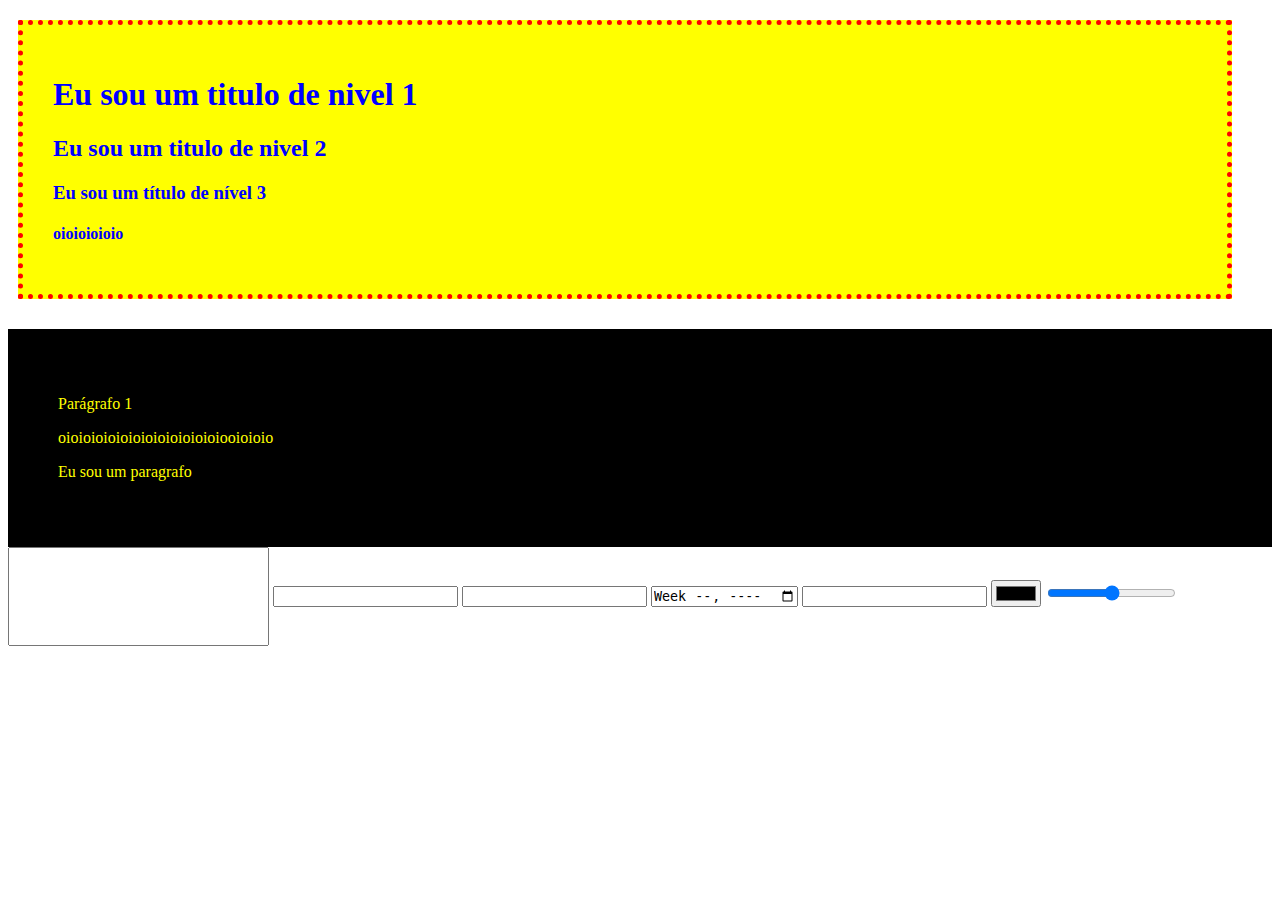
<file: index.html>
<!DOCTYPE html>
<html lang="pt-br">
<head>
    <meta charset="UTF-8">
    <meta name="viewport" content="width=device-width, initial-scale=1.0">
    <title>Programação WEB - Turma A</title>

    <link rel="stylesheet" href="estilo.css">
</head>
<body>
    <div class="titulos">
        <h1>Eu sou um titulo de nivel 1</h1>
        <h2>Eu sou um titulo de nivel 2</h2>
        <h3>Eu sou um título de nível 3</h3>
        <h4>oioioioioio</h4>
    </div>
    <div id="paragrafos">
        <p>Parágrafo 1</p>
        <p>oioioioioioioioioioioioioiooioioio</p>
        <p>Eu sou um paragrafo</p>
    </div>

    <input class="input-bao" type="text">
    <input type="password">
    <input type="number">
    <input type="week">
    <input type="tel">
    <input type="color">
    <input type="range">

    <!-- <img src="hotdog.jpg" alt="imagem de um hotdog">   -->
                        
</body>
<script src="./main.js"></script>
</html>
</file>
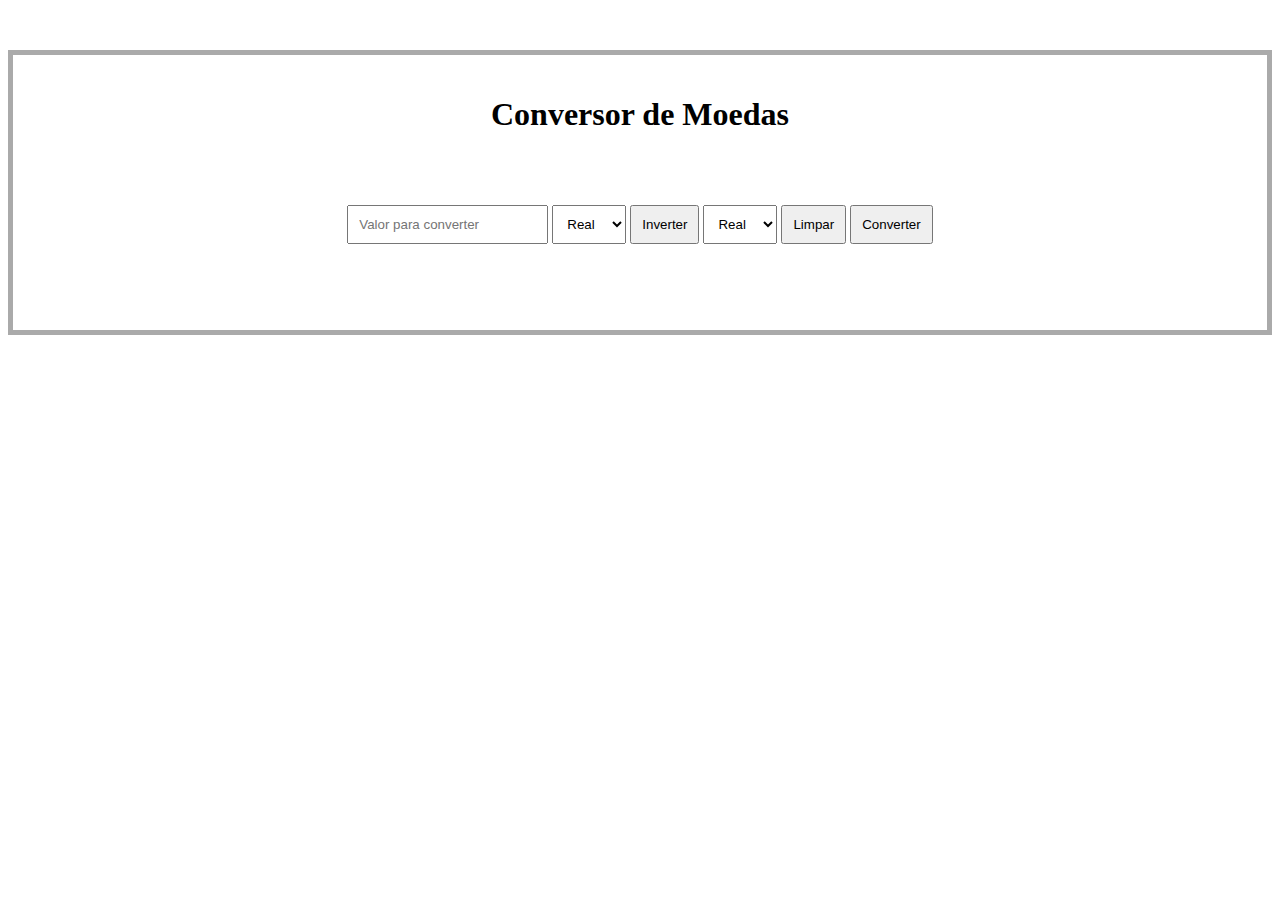
<file: conversormoedas.html>
<!DOCTYPE html>
<html lang="pt-br">
<head>
    <meta charset="UTF-8">
    <meta http-equiv="X-UA-Compatible" content="IE=edge">
    <meta name="viewport" content="width=device-width, initial-scale=1.0">
    <link rel="stylesheet" href="estiloconversor.css">
    <title>Conversor de moedas</title>
    
</head>

<body>
    <div id="container">
        <h1>Conversor de Moedas</h1>
        <input type="number"  id="valorEntrada" placeholder="Valor para converter">
        <select name="moeda1" id="moeda1">
            <option value="real">Real</option>
            <option value="dolar">Dólar</option>
            <option value="euro">Euro</option>
        </select>
        <button id="botao-inverter">Inverter</button>
        <select name="moeda2" id="moeda2">
            <option value="real">Real</option>
            <option value="dolar">Dólar</option>
            <option value="euro">Euro</option>
        </select>
        <button id="botao-limpar">Limpar</button>
        <button id="botao-converter">Converter</button>
        <p id="resultado"></p>
    </div>
    <script src="scriptconversor.js"></script>
</body>
</html>
</file>
<file: estilo.css>
p {
    color: yellow;
}

.titulos {
    background-color: yellow;
    color: blue;

    padding: 30px;
    border: 5px dotted red;
    margin: 20px 40px 30px 10px;
}

.input-bao {
    padding: 40px;
}

#paragrafos {
    background-color: black;
    color: yellow;
    padding: 50px;
}
</file>
<file: estiloconversor.css>
#container {
    margin-top: 50px;
    border: 5px solid #aaa;
    padding: 20px;
    text-align: center;
}

input, select, button {
    margin-top: 50px;
    margin-bottom: 50px;
    padding: 10px;
}
</file>
